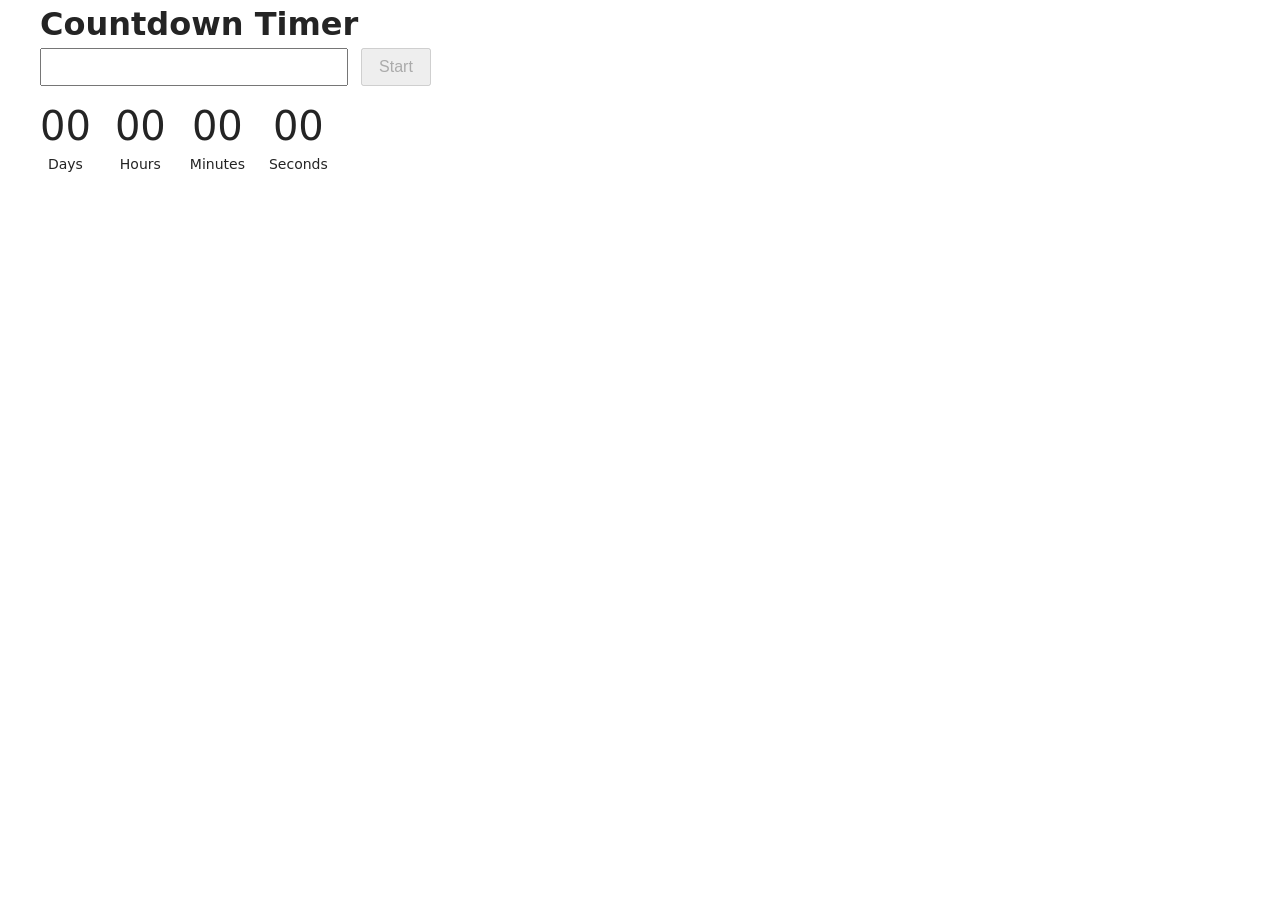
<file: src/1-timer.html>
<!doctype html>
<html lang="en">
  <head>
    <meta charset="UTF-8" />
    <meta name="viewport" content="width=device-width, initial-scale=1.0" />
    <title>Timer</title>
    <link rel="stylesheet" href="./css/styles.css" />
  </head>

  <body>
    <main>
      <div class="container">
        <h1>Countdown Timer</h1>

        <input type="text" id="datetime-picker" />

        <button type="button" data-start disabled>Start</button>

        <div class="timer">
          <div class="field">
            <span class="value" data-days>00</span>
            <span class="label">Days</span>
          </div>

          <div class="field">
            <span class="value" data-hours>00</span>
            <span class="label">Hours</span>
          </div>

          <div class="field">
            <span class="value" data-minutes>00</span>
            <span class="label">Minutes</span>
          </div>

          <div class="field">
            <span class="value" data-seconds>00</span>
            <span class="label">Seconds</span>
          </div>
        </div>
      </div>
    </main>

    <script type="module" src="./1-timer.js"></script>
  </body>
</html>
</file>
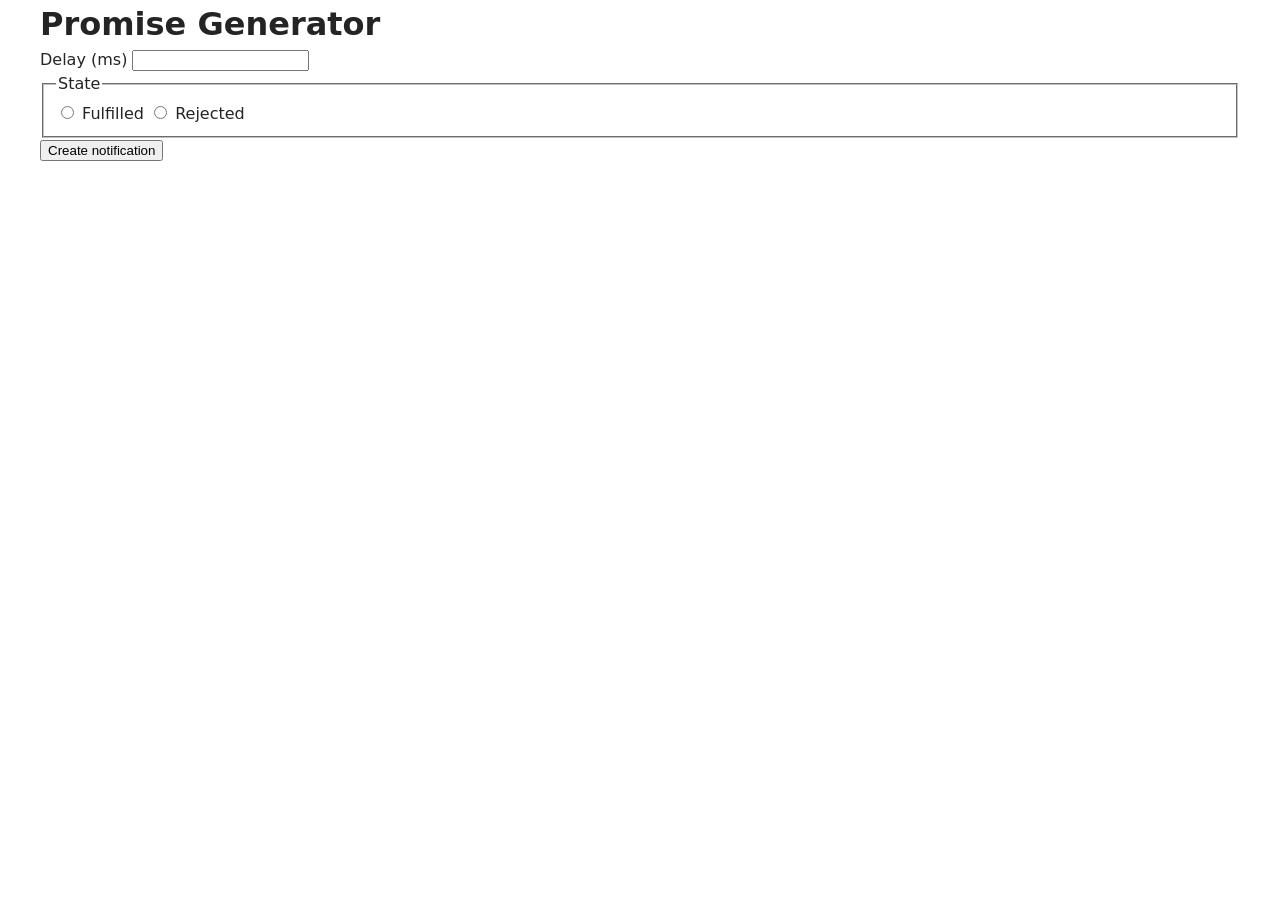
<file: src/2-snackbar.html>
<!doctype html>
<html lang="en">
  <head>
    <meta charset="UTF-8" />
    <meta name="viewport" content="width=device-width, initial-scale=1.0" />
    <title>Promise Generator</title>
    <link rel="stylesheet" href="./css/styles.css" />
  </head>

  <body>
    <main>
      <div class="container">
        <h1>Promise Generator</h1>

        <form class="form">
          <label>
            Delay (ms)
            <input type="number" name="delay" required />
          </label>

          <fieldset>
            <legend>State</legend>

            <label>
              <input type="radio" name="state" value="fulfilled" required />
              Fulfilled
            </label>

            <label>
              <input type="radio" name="state" value="rejected" />
              Rejected
            </label>
          </fieldset>

          <button type="submit">Create notification</button>
        </form>
      </div>
    </main>

    <script type="module" src="./2-snackbar.js"></script>
  </body>
</html>
</file>
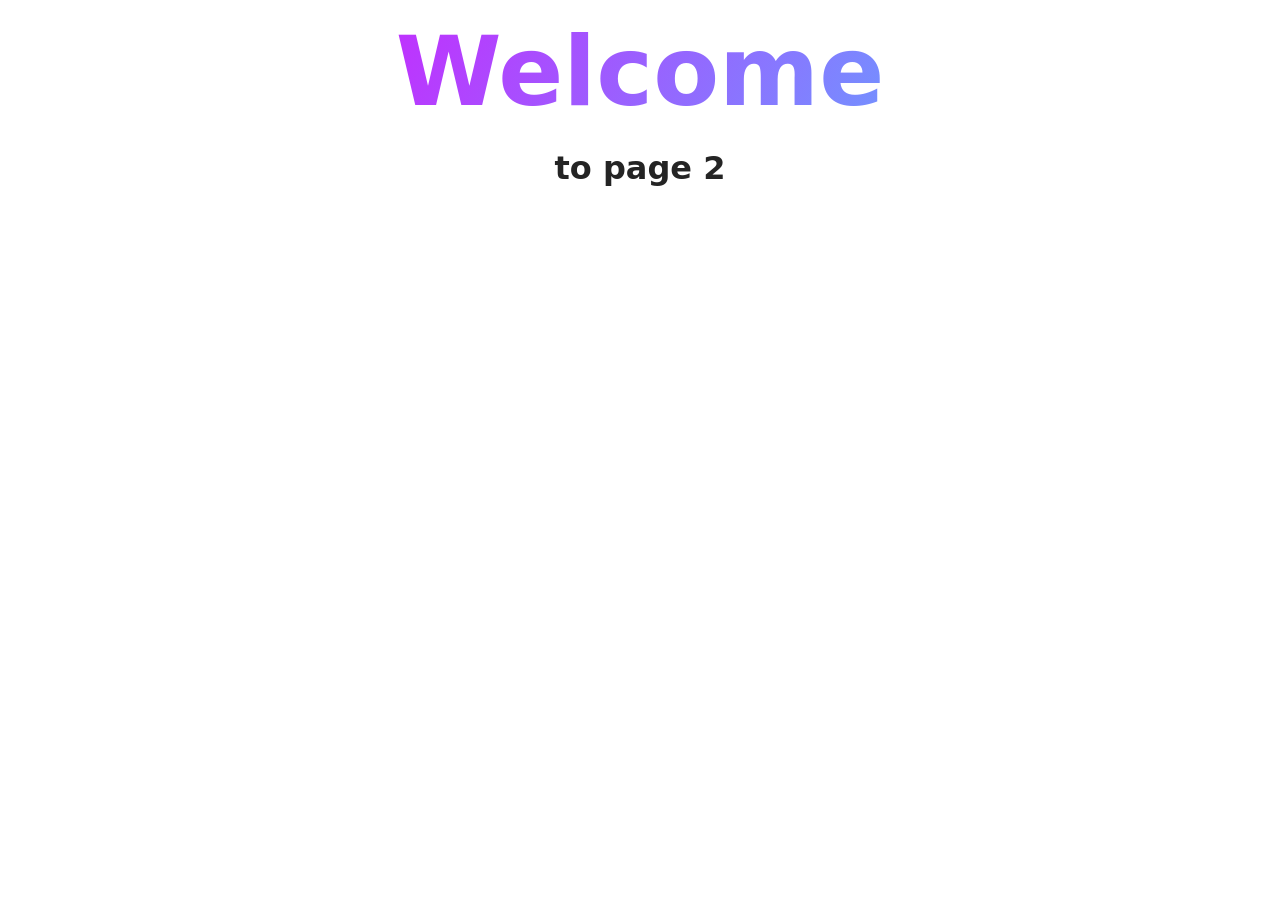
<file: src/page-2.html>
<!DOCTYPE html>
<html lang="en">
  <head>
    <meta charset="UTF-8" />
    <meta http-equiv="X-UA-Compatible" content="IE=edge" />
    <meta name="viewport" content="width=device-width, initial-scale=1.0" />
    <title>Page 2</title>
    <link rel="stylesheet" href="./css/styles.css" />
  </head>
  <body>
    <load
      src="./partials/header.html"
      icon-path="./img/sprite.svg#logo"
      highlight-act="active"
    />

    <main>
      <div class="container">
        <h1 class="main-title">
          <span class="main-title-gradient">Welcome</span> to page 2
        </h1>
        <load src="./partials/back-link.html" />
      </div>
    </main>

    <load src="./partials/footer.html" />
  </body>
</html>
</file>
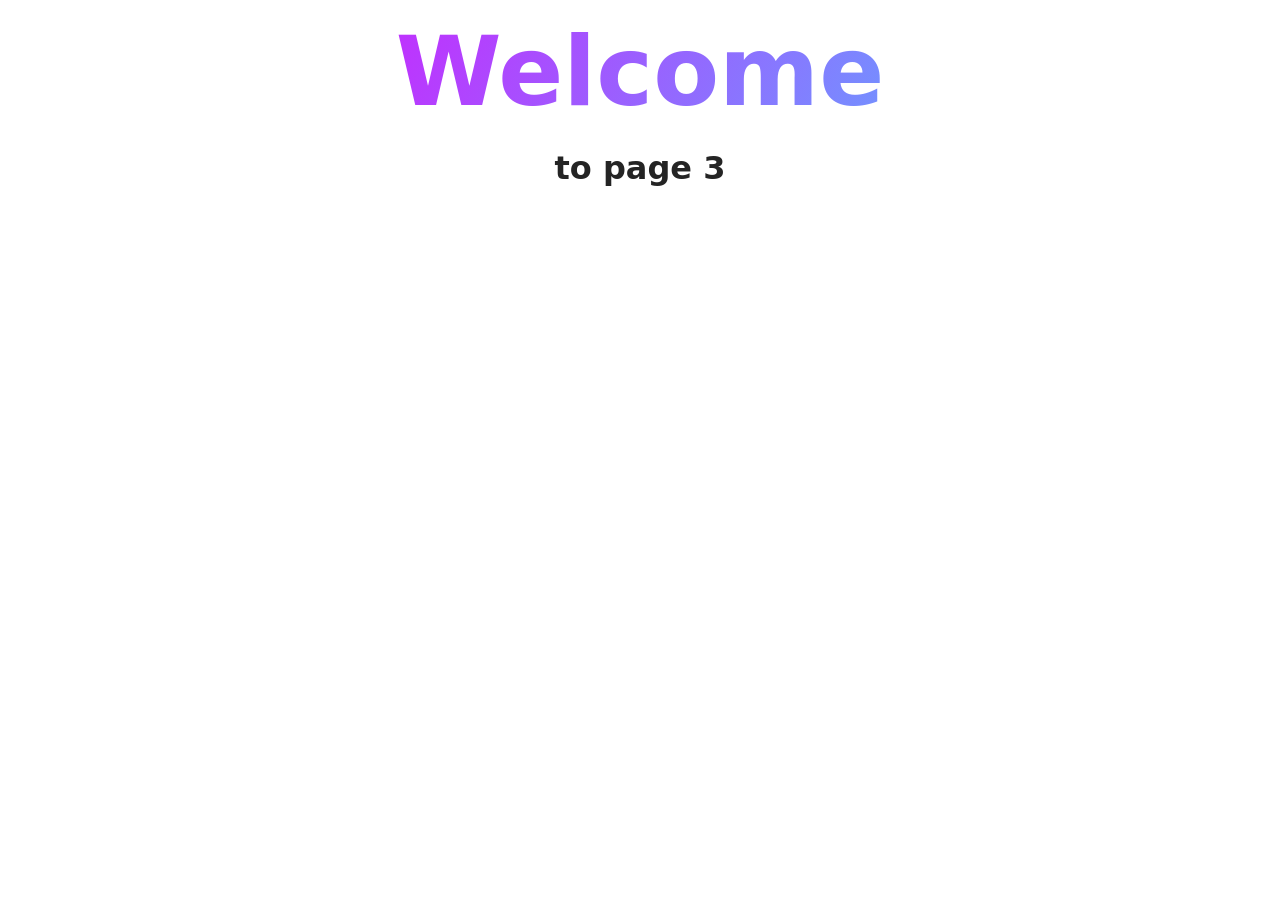
<file: src/page-3.html>
<!DOCTYPE html>
<html lang="en">
  <head>
    <meta charset="UTF-8" />
    <meta http-equiv="X-UA-Compatible" content="IE=edge" />
    <meta name="viewport" content="width=device-width, initial-scale=1.0" />
    <title>Page 3</title>
    <link rel="stylesheet" href="./css/styles.css" />
  </head>
  <body>
    <load
      src="./partials/header.html"
      icon-path="./img/sprite.svg#logo"
      highlight-curr="active"
    />

    <main>
      <div class="container">
        <h1 class="main-title">
          <span class="main-title-gradient">Welcome</span> to page 3
        </h1>
        <load src="./partials/back-link.html" />
      </div>
    </main>

    <load src="./partials/footer.html" />
  </body>
</html>
</file>
<file: src/css/styles.css>
@import url('./reset.css');
@import url('./base.css');
@import url('./container.css');
@import url('./animations.css');

@import url('./header.css');
@import url('./vite-promo.css');
@import url('./badges.css');
@import url('./back-link.css');
@import url('./footer.css');

.timer {
  display: flex;
  gap: 24px;
  margin-top: 20px;
}

.field {
  display: flex;
  flex-direction: column;
  align-items: center;
}

.value {
  font-size: 40px;
  line-height: 1;
}

.label {
  margin-top: 8px;
  font-size: 14px;
}

#datetime-picker {
  width: 280px;
  padding: 8px 12px;
  font-size: 16px;
}

[data-start] {
  margin-left: 8px;
  padding: 8px 16px;
  font-size: 16px;
}
</file>
